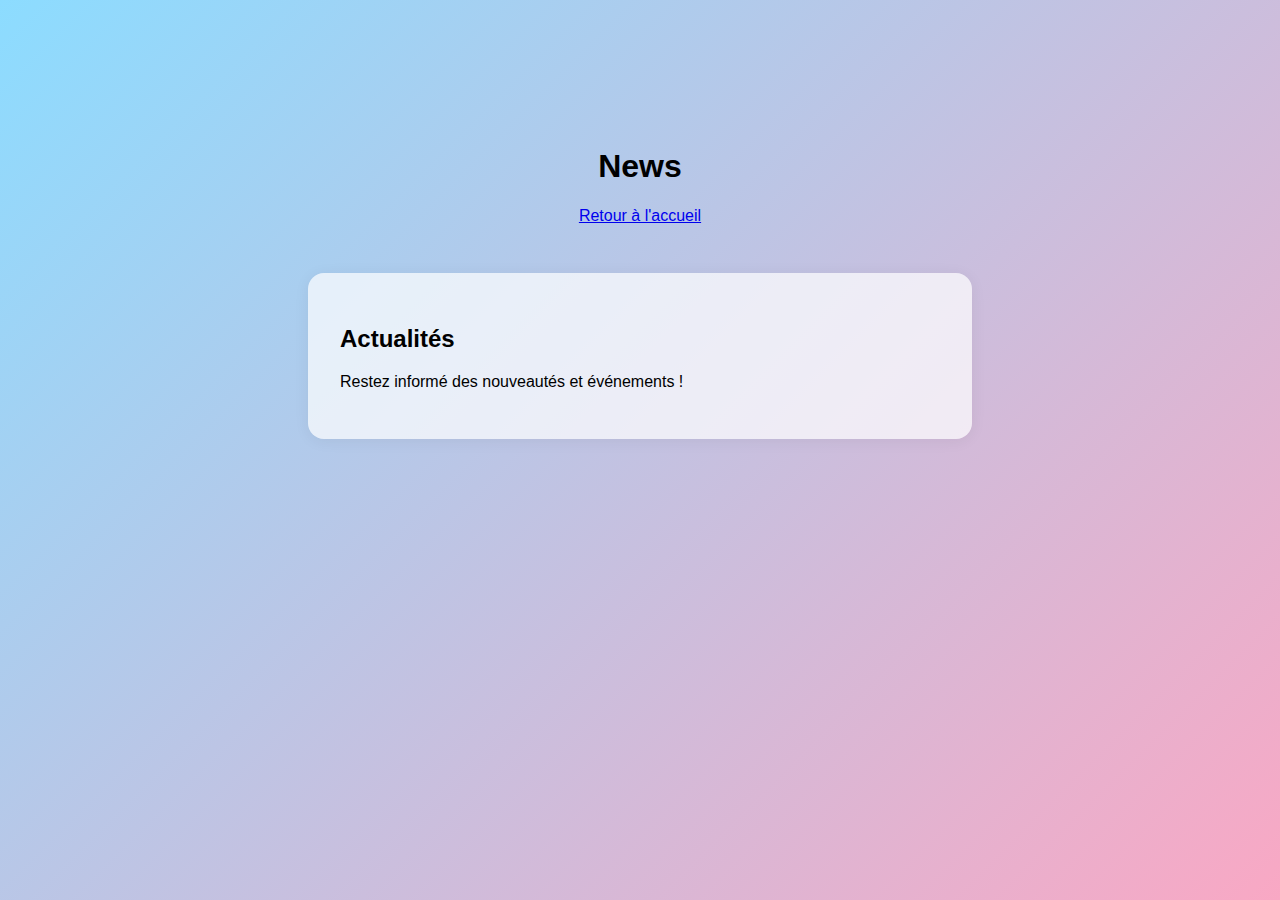
<file: news.html>
<!DOCTYPE html>
<html lang="fr">
<head>
  <meta charset="UTF-8">
  <title>News</title>
  <link rel="stylesheet" href="styles.css">
</head>
<body>
  <div class="background">
    <div class="cloud cloud3"></div>
    <div class="flower flower3"></div>
  </div>
  <header>
    <h1 class="headline news">News</h1>
    <nav>
      <a href="index.html">Retour à l'accueil</a>
    </nav>
  </header>
  <main>
    <section>
      <h2>Actualités</h2>
      <p>Restez informé des nouveautés et événements !</p>
    </section>
  </main>
</body>
</html>
</file>
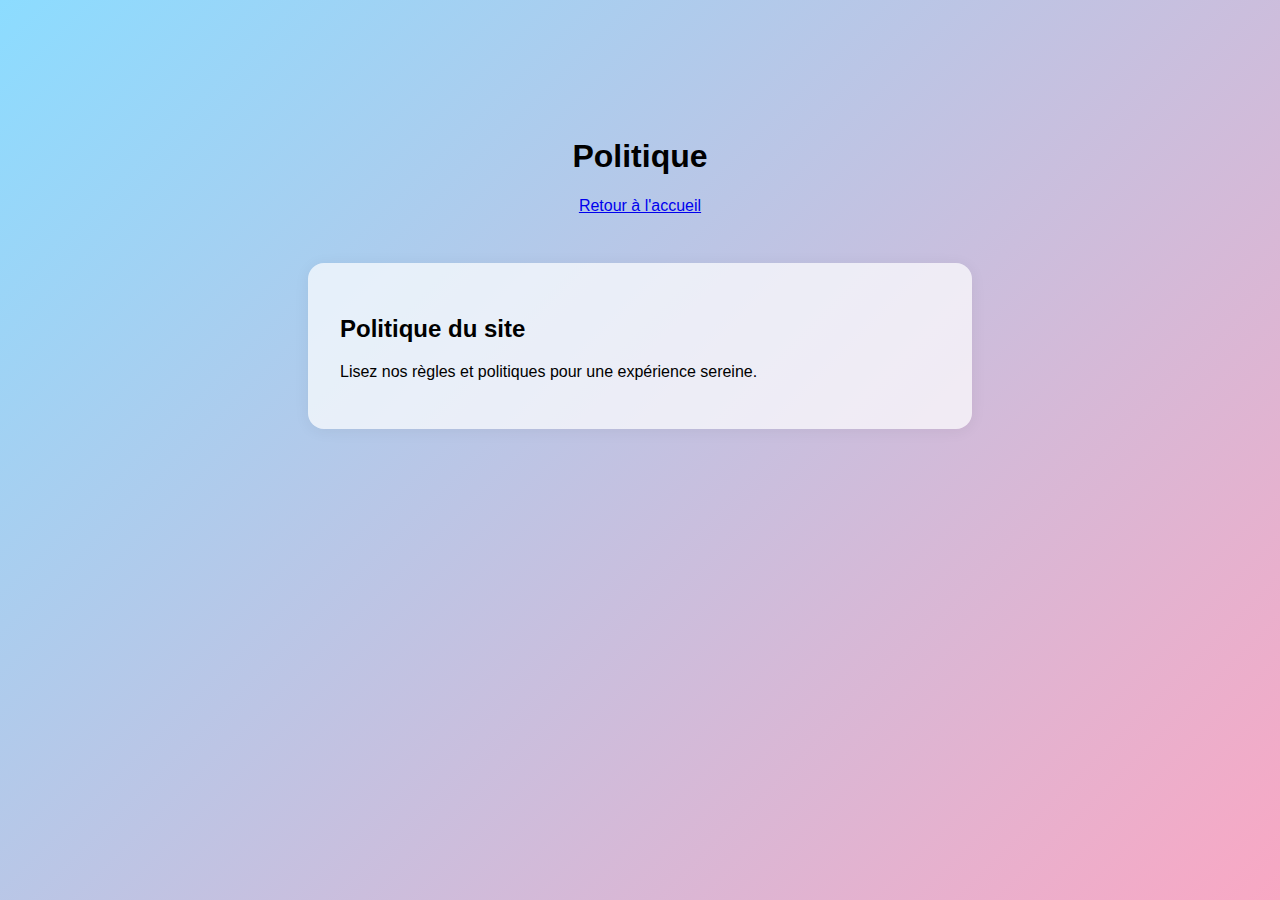
<file: politique.html>
<!DOCTYPE html>
<html lang="fr">
<head>
  <meta charset="UTF-8">
  <title>Politique</title>
  <link rel="stylesheet" href="styles.css">
</head>
<body>
  <div class="background">
    <div class="cloud cloud4"></div>
    <div class="flower flower4"></div>
  </div>
  <header>
    <h1 class="headline politique">Politique</h1>
    <nav>
      <a href="index.html">Retour à l'accueil</a>
    </nav>
  </header>
  <main>
    <section>
      <h2>Politique du site</h2>
      <p>Lisez nos règles et politiques pour une expérience sereine.</p>
    </section>
  </main>
</body>
</html>
</file>
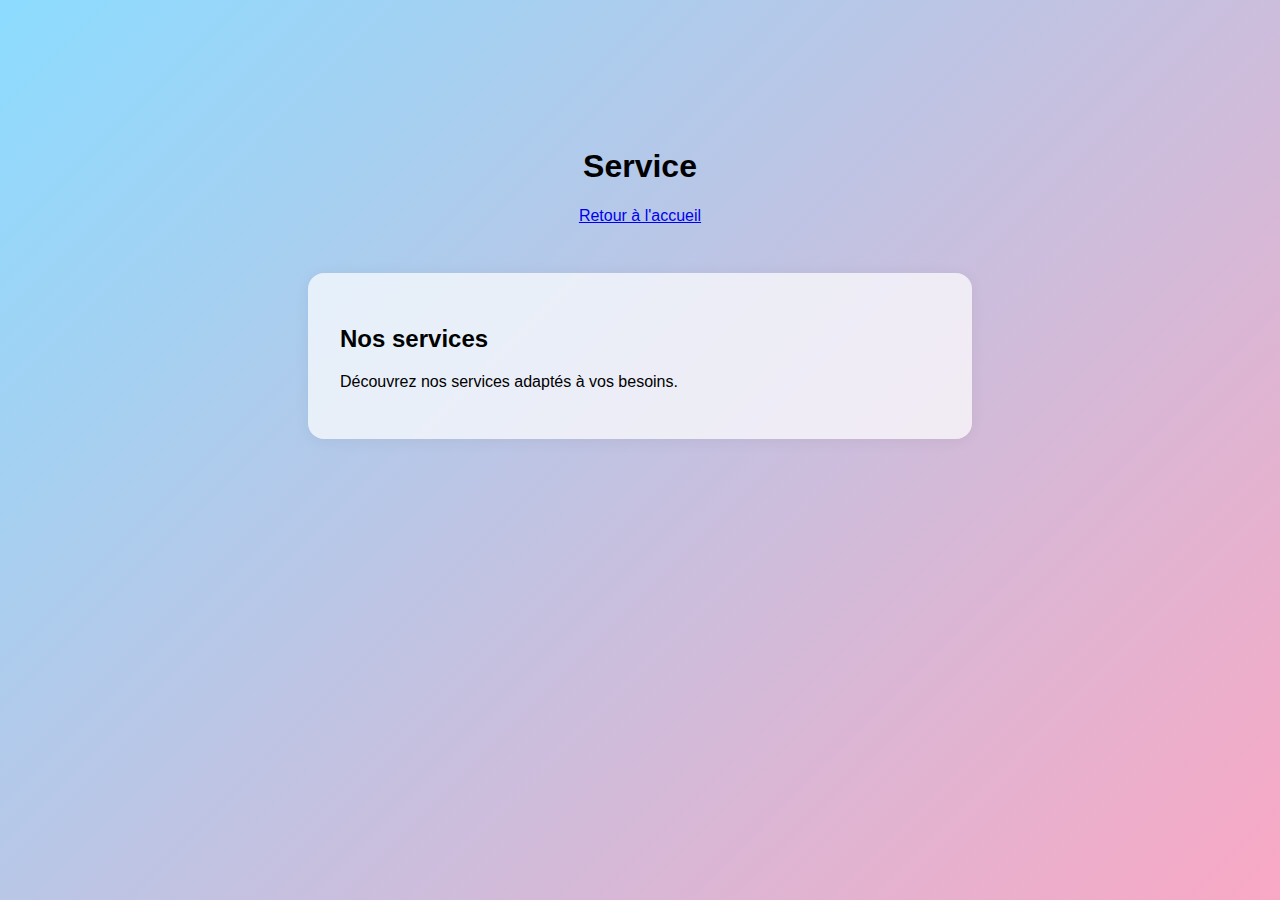
<file: service.html>
<!DOCTYPE html>
<html lang="fr">
<head>
  <meta charset="UTF-8">
  <title>Service</title>
  <link rel="stylesheet" href="styles.css">
</head>
<body>
  <div class="background">
    <div class="cloud cloud2"></div>
    <div class="flower flower2"></div>
  </div>
  <header>
    <h1 class="headline service">Service</h1>
    <nav>
      <a href="index.html">Retour à l'accueil</a>
    </nav>
  </header>
  <main>
    <section>
      <h2>Nos services</h2>
      <p>Découvrez nos services adaptés à vos besoins.</p>
    </section>
  </main>
</body>
</html>
</file>
<file: styles.css>
/* 🌈 Fond général */
body {
  margin: 0;
  font-family: 'Segoe UI', Arial, sans-serif;
  background: linear-gradient(135deg, #8cdcff 0%, #f9a8c4 100%);
  min-height: 100vh;
  position: relative;
}

/* 🌸 Décor flottant */
.decor-background {
  position: fixed;
  width: 100vw;
  height: 100vh;
  z-index: -1;
  top: 0;
  left: 0;
}

.decor-element {
  position: absolute;
  opacity: 0.7;
  background-repeat: no-repeat;
}

/* ☁️ Nuages */
.cloud1, .cloud2, .cloud3, .cloud4 {
  background-repeat: no-repeat;
}

.cloud1 {
  top: 10%;
  left: 10%;
  width: 120px;
  height: 60px;
  background-image: url('data:image/svg+xml;utf8,<svg ... />');
}

.cloud2 {
  top: 20%;
  right: 15%;
  width: 100px;
  height: 50px;
  background-image: url('data:image/svg+xml;utf8,<svg ... />');
}

.cloud3 {
  bottom: 15%;
  left: 20%;
  width: 80px;
  height: 40px;
  background-image: url('data:image/svg+xml;utf8,<svg ... />');
}

.cloud4 {
  bottom: 10%;
  right: 10%;
  width: 90px;
  height: 45px;
  background-image: url('data:image/svg+xml;utf8,<svg ... />');
}

/* 🌼 Fleurs */
.flower1, .flower2, .flower3, .flower4 {
  background-repeat: no-repeat;
}

.flower1 {
  bottom: 8%;
  left: 10%;
  width: 60px;
  height: 60px;
  background-image: url('data:image/svg+xml;utf8,<svg ... />');
}

.flower2 {
  top: 18%;
  right: 7%;
  width: 45px;
  height: 45px;
  background-image: url('data:image/svg+xml;utf8,<svg ... />');
}

.flower3 {
  bottom: 15%;
  right: 22%;
  width: 55px;
  height: 55px;
  background-image: url('data:image/svg+xml;utf8,<svg ... />');
}

.flower4 {
  top: 28%;
  left: 22%;
  width: 40px;
  height: 40px;
  background-image: url('data:image/svg+xml;utf8,<svg ... />');
}

/* 🧁 En-tête */
header {
  text-align: center;
  padding: 2rem 0 1rem;
}

.main-title {
  font-size: 2.5rem;
  color: #1e3a8a;
  margin-bottom: 1rem;
}

/* 🧭 Navigation */
nav ul {
  list-style: none;
  padding: 0;
  display: flex;
  justify-content: center;
  gap: 2rem;
}

nav ul li {
  display: inline;
}

.nav-link {
  font-size: 1.4rem;
  font-weight: bold;
  text-decoration: none;
  padding: 0.5rem 1.5rem;
  border-radius: 2rem;
  transition: background 0.2s, color 0.2s;
  box-shadow: 0 2px 8px rgba(0,0,0,0.09);
}

/* 🎨 Couleurs des liens */
.nav-link.blog {
  background: #8cdcff;
  color: #1e3a8a;
}
.nav-link.blog:hover {
  background: #1e3a8a;
  color: white;
}

.nav-link.service {
  background: #a8e063;
  color: #226d2f;
}
.nav-link.service:hover {
  background: #226d2f;
  color: white;
}

.nav-link.news {
  background: #f9a8c4;
  color: #8e133c;
}
.nav-link.news:hover {
  background: #8e133c;
  color: white;
}

.nav-link.politique {
  background: #e45a84;
  color: white;
}
.nav-link.politique:hover {
  background: white;
  color: #e45a84;
  border: 2px solid #e45a84;
}

/* 📖 Contenu principal */
main {
  max-width: 600px;
  margin: 2rem auto;
  background: rgba(255,255,255,0.7);
  padding: 2rem;
  border-radius: 1rem;
  box-shadow: 0 2px 16px rgba(0,0,0,0.06);
}

/* 🖼️ Images capillaires */
.boucle-photo {
  width: 100%;
  max-width: 600px;
  border-radius: 12px;
  box-shadow: 0 4px 12px rgba(0,0,0,0.1);
  margin: 2rem auto;
  display: block;
  transition: transform 0.3s ease-in-out;
}
.boucle-photo:hover {
  transform: scale(1.02);
}

/* 🧶 Pied de page */
footer {
  text-align: center;
  padding: 1.5rem 0 0.5rem;
  color: #1e3a8a;
  background: rgba(140,220,255,0.2);
  border-top: 2px solid #8cdcff;
  margin-top: 2rem;
}
.haircare-content {
  width: 100%;
  margin: 0 auto;
}

.haircare-compartment {
  display: flex;
  align-items: center;
  justify-content: space-between;
  margin: 2.5rem 0;
  padding: 2rem 1.5rem;
  border-radius: 1.5rem;
  background: linear-gradient(90deg, #f9a8c4 0%, #b3e2fa 100%);
  box-shadow: 0 4px 24px rgba(140,220,255,0.10);
  position: relative;
  width: 95%;
}

.haircare-compartment.left .haircare-text { order: 1; }
.haircare-compartment.left .haircare-image { order: 2; padding-left: 2.5rem;}
.haircare-compartment.right .haircare-image { order: 1; padding-right: 2.5rem;}
.haircare-compartment.right .haircare-text { order: 2; }

.haircare-text {
  flex: 1 1 50%;
  color: #1e3a8a;
  font-size: 1.13rem;
  padding: 0.5rem 0;
}

.haircare-text h3 { color: #a8e063; margin-top: 0.5rem; font-size: 1.2rem; }
.haircare-text ul { margin-left: 1.5rem; margin-bottom: 1rem; }

.haircare-image {
  flex: 1 1 40%;
  display: flex;
  justify-content: center;
  align-items: center;
}

.boucle-photo {
  max-width: 220px;
  max-height: 220px;
  border-radius: 25px;
  box-shadow: 0 2px 16px rgba(228,90,132,0.09);
  border: 4px solid #a8e063;
  transition: transform 0.3s, box-shadow 0.3s;
}
.boucle-photo:hover {
  transform: scale(1.05) rotate(-1deg);
  box-shadow: 0 6px 18px rgba(140,220,255,0.19);
}

@media (max-width: 900px) {
  .haircare-compartment {
    flex-direction: column !important;
    text-align: center;
    padding: 1.3rem 0.5rem;
  }
  .haircare-image { padding: 0 !important; }
  .haircare-text { padding: 0.5rem 0.2rem; }
}
</file>
